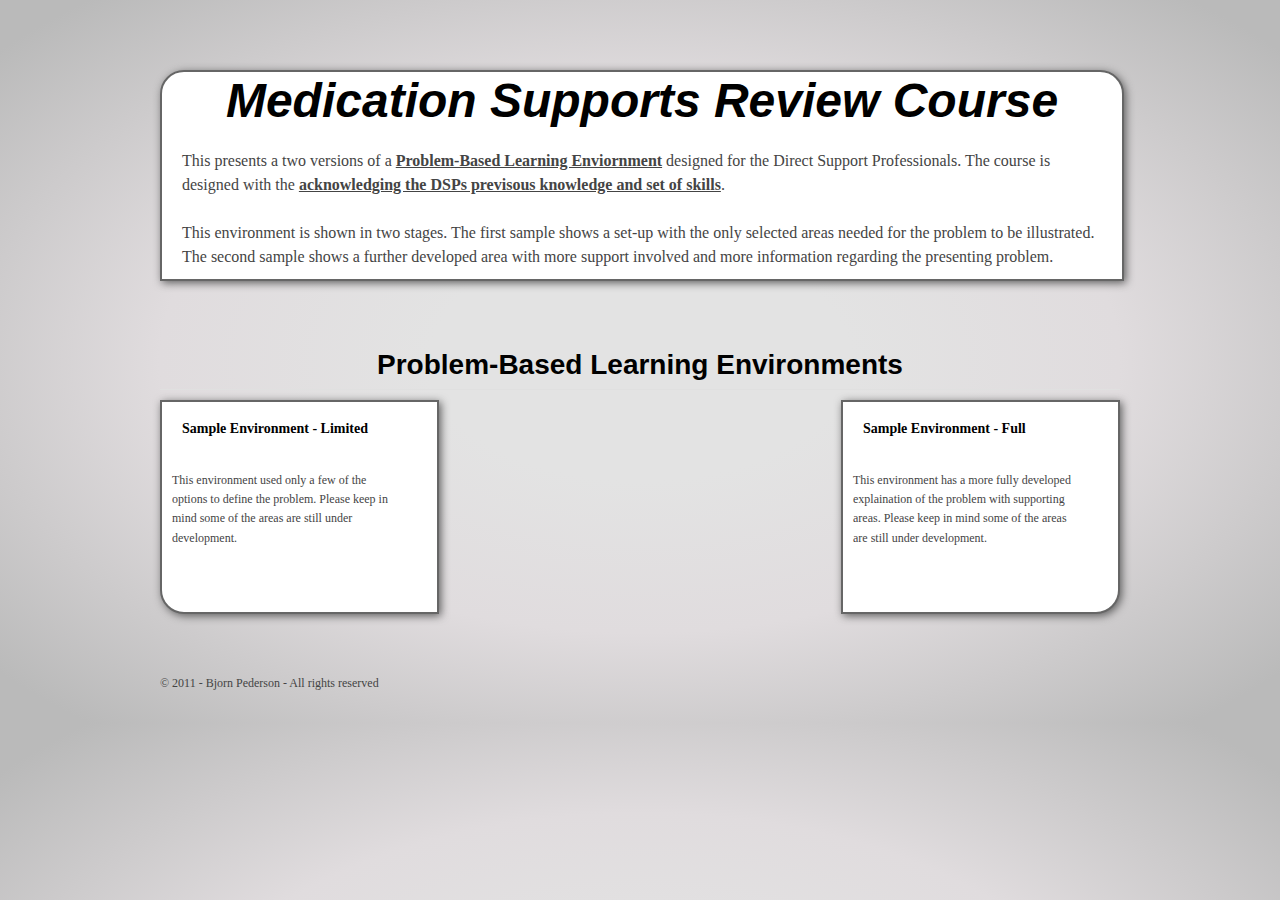
<file: index.html>
<!DOCTYPE html PUBLIC "-//W3C//DTD XHTML 1.0 Transitional//EN"
"http://www.w3.org/TR/xhtml1/DTD/xhtml1-transitional.dtd">
<html xmlns="http://www.w3.org/1999/xhtml">
<head> 
<title>National Advisory Board Meeting - Med Review Course</title>
<link href="css/style.css" rel="stylesheet" type="text/css" />
<meta http-equiv="Content-Type" content="text/html; charset=utf-8" />
<meta http-equiv="Content-Language" content="en" />
</head>
<body>

<!--  / CONTAINER \ -->
<div id="container">

	<!--  / HEADER \ -->
	<div id="header">
	
		<div class="title">
			<h1>Medication Supports Review Course </h1>
			<p>This presents a two versions of a <strong>Problem-Based Learning Enviornment</strong> designed for the Direct Support Professionals. The course is designed with the <strong>acknowledging the DSPs previsous knowledge and set of skills</strong>.</p> <p>This environment is shown in two stages. The first sample shows a set-up with the only selected areas needed for the problem to be illustrated. The second sample shows a further developed area with more support involved and more information regarding the presenting problem.</p>
		</div>
		
	</div>
	<!--  \ HEADER / -->
	
	<!--  / CONTENT \ -->
	<div id="content">
    	<!-- item-overview -->
		<h1>Problem-Based Learning Environments</h1>
            <div class="project"><a href="limited/index.html">
                <h2>Sample Environment - Limited</h2>
                <p>This environment used only a few of the options to define the problem. Please keep in mind some of the areas are still under development.</p></a>
            </div>
            
            <div class="project2"><a href="full/index.html">
                <h2>Sample Environment - Full</h2>
                <p>This environment has a more fully developed explaination of the problem with supporting areas. Please keep in mind some of the areas are still under development.</p></a>
            </div>
            <!-- Clear both -->
        	<div id="clear"></div>      
		
	</div>
	<!--  \ CONTENT / -->
	
	<!--  / FOOTER \ -->
	<div id="footer">
		
		<div class="bottom">
			<p>&copy; 2011 - Bjorn Pederson - All rights reserved</p>
		</div>
		
	</div>
	<!--  \ FOOTER / -->
</div>
<!--  \ CONTAINER / -->

</body>
</html>
</file>
<file: css/style.css>
/* ### GENERAL ### */
h1,h2,h3,h4,h5,h6,pre,code {
	font-size:1em; 
	outline:none;
	}

ul,ol {
	list-style:none
	}

ul,ol,li,h1,h2,h3,h4,h5,h6,pre,form,body,html,p,blockquote,fieldset,input {
	margin:0; 
	padding:0
	}
	
fieldset {
	border:0
	}
a {
	outline: none; 
	color: #000;
	}
a.active {
	font-weight: bold; 
	font-size: 12px;
	}
	
a img,:link img,:visited img {
	border:none;
	}
	
:link,:visited {
	text-decoration:none
	}
	
img {
	display:block
	}
	
address {
	font-style:normal
	}
#clear {clear:both}
.nomargin {margin:0}
input, select, textarea { font-family: Tahoma; font-size: 12px; color: #444; }


/* ### GLOBAL CLASSES ### */
html{overflow: -moz-scrollbars-vertical;}
body{
	background-color:#e3e3e3; 
	background-image: -moz-radial-gradient(50% 50%, ellipse closest-side, #e3e3e3 33%,#e0dcde 75%,#bababa 132%); 
	background-image: -webkit-radial-gradient(50% 50%, ellipse closest-side, #e3e3e3 33%,#e0dcde 75%,#bababa 132%); 
	background-image: -o-radial-gradient(50% 50%, ellipse closest-side, #e3e3e3 33%,#e0dcde 75%,#bababa 132%); 
	background-image: -ms-radial-gradient(50% 50%, ellipse closest-side, #e3e3e3 33%,#e0dcde 75%,#bababa 132%); 
	background-image: radial-gradient(50% 50%, ellipse closest-side, #e3e3e3 33%,#e0dcde 75%,#bababa 132%)
	padding: 0px; 
	margin-top: 0px;
	}

/* ### CONTAINER ### */
#container {
	font-family: Arial, Helvetica, sans-serif; 
	font-size: 12px; 
	/*color: #444;*/
	margin-top: 0px;
	margin-left: auto;  
	margin-right: auto;
	width: 960px;
	text-align: left;
	}

/* ### HEADER ### */
#header {float: ; margin: 70px 0 44px 0; /*border-bottom: 1px solid #e0e0e0;*/ width: 960px;}
/*#header .title {float: left; width: 960px;margin-bottom: 70px; margin-left: 0;}*/
#header .title {float: left; width: 960px;box-shadow:2px 2px 8px #5E5E5E; -moz-box-shadow:2px 2px 8px #5E5E5E; -moz-border-radius:2em 0 2em 0;  
-webkit-box-shadow:2px 2px 8px #5E5E5E; -webkit-border-radius:2em 2em 2em 2em;
-o-box-shadow:2px 2px 8px #5E5E5E; -o-border-radius:2em 2em 2em 2em;  
box-shadow:2px 2px 8px #5E5E5E; border-radius:2em 2em 0 0;  border-style:solid;border-width:2px;
background-color: #FFFFFF; color: #666666;margin-bottom: 70px; margin-left: 0;}
#header .title h1 {color: #000; font-family: Arial, Helvetica, sans-serif; font-weight: bold; font-style: italic; font-size: 48px; line-height: 1em; margin: 5px; text-align:center
}
#header .title p {font-size: 16px; line-height: 1.5em; margin-top: 14px; margin-left: 20px; margin-right: 20px;color: #444; /*margin-bottom: 70px; margin-left: 0px; width: 940px;*/}
#header .title strong {text-decoration: underline;}


/* ### CONTENT ### */
#content {float: left; max-width:960px; /*background-color: #f9f8f6;*/}
#content h1 {color: #000; font-family: Arial, Helvetica, sans-serif; font-weight: bold; font-style: normal; font-size: 28px; line-height: 1em; padding-bottom: 10px; border-bottom: 1px solid #e0e0e0; width: 960px; text-align: center;margin-bottom: 10px;}

#content h2 {font-size: 14px; padding: 20px 10px 10px 20px; color: #000;}
#content p {line-height: 1.6em; padding: 25px 25px 25px 10px; width: 220px;}
#content span {font-family: Georgia; font-weight: bold; font-style: italic; color: #fff; font-size: 20px; padding-left: 20px;}
#content .project {min-height: 210px;position: relative;float: left; margin-bottom: 40px; padding-right: 20px; box-shadow:2px 2px 8px #5E5E5E; -moz-box-shadow:2px 2px 8px #5E5E5E; -moz-border-radius:2em 0 2em 0;  
-webkit-box-shadow:2px 2px 8px #5E5E5E; -webkit-border-radius:2em 2em 2em 2em;
-o-box-shadow:2px 2px 8px #5E5E5E; -o-border-radius:2em 2em 2em 2em;  
box-shadow:2px 2px 8px #5E5E5E; border-radius:0 0 0 2em;  
border-style:solid;border-width:2px;
background-color: #FFFFFF; color: #666666;}

#content .project2 {min-height: 210px;position: relative;float: right; margin-bottom: 40px; padding-right: 20px;  box-shadow:2px 2px 8px #5E5E5E; -moz-box-shadow:2px 2px 8px #5E5E5E; -moz-border-radius:2em 0 2em 0;  
-webkit-box-shadow:2px 2px 8px #5E5E5E; -webkit-border-radius:2em 2em 2em 2em;
-o-box-shadow:2px 2px 8px #5E5E5E; -o-border-radius:2em 2em 2em 2em;  
box-shadow:2px 2px 8px #5E5E5E; border-radius:0 0 2em 0; border-style:solid;border-width:2px;
background-color: #FFFFFF; color: #666666;}


/*#content .project a img {display: none;}*/
#content a {
						cursor: pointer;
						-moz-box-shadow:inset 0 0 0 #5E5E5E;
						-webkit-box-shadow:inset 0 0 0 #5E5E5E;
						box-shadow:inset 0 0 0 #5E5E5E;	
						-moz-transition: -moz-box-shadow .25s;
						-webkit-transition: -webkit-box-shadow .4s;
							transition: box-shadow .25s;
						}

#content a:hover {
							-moz-box-shadow:inset 0 0 15px #000000;
							-webkit-box-shadow:inset 0 0 25px #000000;
							box-shadow:inset 0 0 100px #000000;
							-moz-transition: -moz-box-shadow .25s;
							-webkit-transition: -webkit-box-shadow .4s;
							transition: box-shadow .25s;
							}
						
#content .project-images {float: right; margin-bottom: 19px; width: 720px;}
#content .project-images img {padding-bottom: 25px;}

#content .line {float: left; border-bottom: 1px solid #e0e0e0; width: 940px; height: 5px; margin-bottom: 44px;}

/* ### FOOTER ### */
#footer {float: left;}
#footer .top {padding: 0 0 70px 0; margin-right: -20px;}
#footer .top .list {
	float: left; 
	width: 240px; 
	padding-bottom: 40px; 
	color: #999;
	padding-right: 2px; 
	padding-left: 2px;
	}
#footer .top  h1 {color: #000; font-family: Georgia; font-weight: bold; font-style: normal; font-size: 28px; line-height: 1em; padding-bottom: 10px; border-bottom: 1px solid #e0e0e0; width: 940px;margin-bottom: 10px;}
#footer .top .list h3 {color: #444; font-size: 14px; padding-bottom: 10px;}
#footer .top .list ul li {padding-bottom: 5px;}
#footer .top .list p {padding-bottom: 4px; color: #999;}
#footer .top .list ul#status {list-style-type: disc; margin-left: 15px;}
#footer .top .list a {color: #999;}
#footer .top .list a:hover {text-decoration: underline;}
#footer .top .list span {text-decoration: line-through;}

#footer .contact {float: left; width: 940px; color: #999; padding-top: 44px; border-top: 1px solid #e0e0e0;}
#footer .contact p {line-height: 1.6em; margin-bottom: 6px;}
#footer .contact .form {float: left; width: 460px; margin-right: 20px; padding-bottom: 40px;}
#footer .contact .form span {margin-left: 10px;}
#footer .contact .form fieldset {overflow: hidden; width: 320px; border: 0px; color: #444; }
#footer .contact .form input.field {margin-bottom: 10px; padding: 4px 5px 0px 5px; float: left; width: 168px; height: 22px; border: 1px solid #e0e0e0; background: #fff;}
#footer .contact .form input.submit {color: #444; background: #f9f8f6; border: 1px solid #e0e0e0;}
#footer .contact .form label {margin-bottom: 10px; padding-left: 15px; float: left; width: 125px; height: 28px; line-height: 28px; }
#footer .contact .form label.large {margin-bottom: 5px; padding: 0px; width: 320px; }
#footer .contact .form textarea {margin-bottom: 15px; padding: 4px 5px 4px 5px; width: 308px; height: 120px; border: 1px solid #e0e0e0; background: #fff; }
#footer .contact .map {float:right; width: 460px;}

#footer .bottom {float: left; color: #999; padding: 22px 0 22px 0; /*border-top: 1px solid #e0e0e0;*/ width: 940px;}

/* ### ELEMENTS ### */
h1 {color: #000; font-family: Georgia; font-weight: bold; font-style: italic; font-size: 48px; line-height: 1em; padding-bottom: 10px;}
h2 {color: #000; font-family: Tahoma; font-weight: bold; font-size: 14px; line-height: 1em; padding-bottom: 10px;}
h3 {color: #000; font-family: Tahoma; font-size: 14px; line-height: 1em; padding-bottom: 10px;}
h4 {color: #000; font-family: Tahoma; font-size: 13px; line-height: 1em; padding-bottom: 10px;}
h5 {color: #000; font-family: Tahoma; font-size: 12px; line-height: 1em; padding-bottom: 10px;}
h6 {color: #000; font-family: Tahoma; font-size: 11px; line-height: 1em; padding-bottom: 10px;}
hr {border: 1px solid #e0e0e0; color: #e0e0e0; margin-top: 10px; margin-bottom: 10px;}
p {font-family: Tahoma; font-size: 12px; color: #444; padding-bottom: 10px;}
small {font-family: Tahoma; font-size: 10px; color: #000;}
a {color: #000;}
a:hover {text-decoration: underline;}
em {font-weight: bold;}
dl {margin: 10px;}
ol {margin: 10px;}
input {border: 1px solid #e0e0e0; padding: 5px;}
table tr td {padding: 10px;}
blockquote {border: 1px solid #999; padding: 20px;}
</file>
